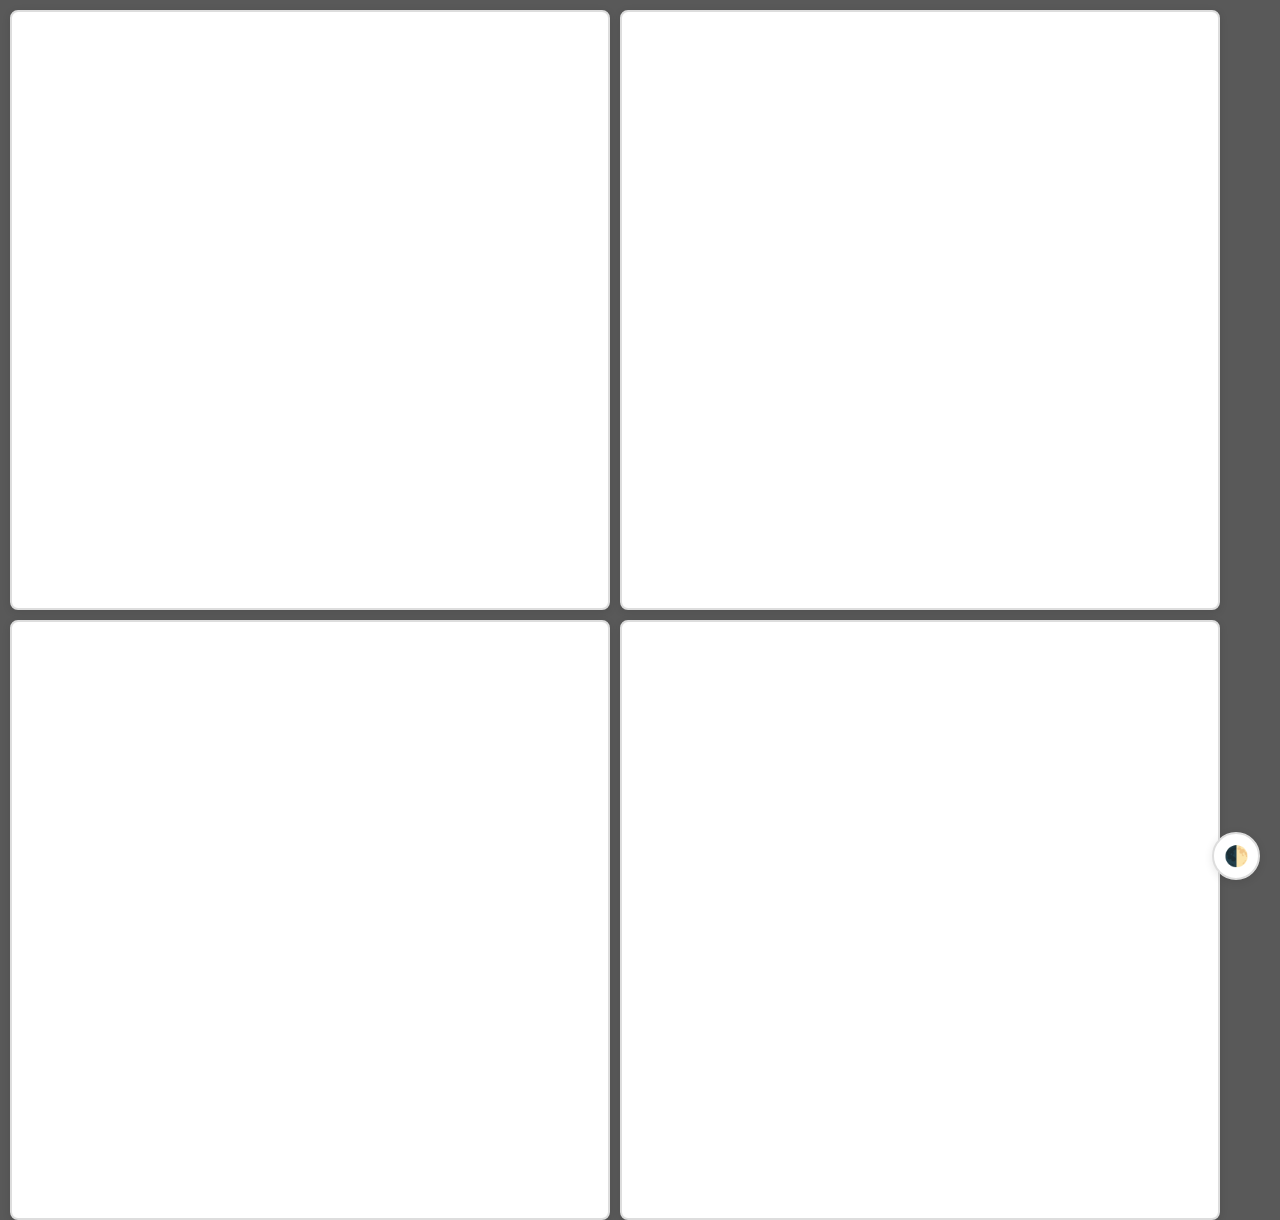
<file: koje/index.html>
<!DOCTYPE html>
<html lang="en">
<head>
    <meta charset="UTF-8">
    <meta name="viewport" content="width=device-width, initial-scale=1.0, viewport-fit=cover, user-scalable=no">
    <title>Salo</title>

    <!-- PWA Meta Tags -->
    <meta name="description" content="Dashboard for local Salo services">
    <meta name="theme-color" content="#007bff">
    <meta name="apple-mobile-web-app-capable" content="yes">
    <meta name="apple-mobile-web-app-status-bar-style" content="default">
    <meta name="apple-mobile-web-app-title" content="Salo">
    <meta name="mobile-web-app-capable" content="yes">

    <!-- Manifest -->
    <link rel="manifest" href="manifest.json">

    <!-- Icons -->
    <link rel="icon" type="image/png" sizes="192x192" href="icon-192.png">
    <link rel="icon" type="image/png" sizes="512x512" href="icon-512.png">
    <link rel="apple-touch-icon" href="icon-192.png">
    <style>
        * {
            margin: 0;
            padding: 0;
            box-sizing: border-box;
        }

        :root {
            --bg-primary: #595959;
            --bg-secondary: #fff;
            --text-primary: #333;
            --text-secondary: #666;
            --border-color: #ddd;
            --shadow-color: rgba(0,0,0,0.1);
            --accent-color: #007bff;
            --accent-bg: #e3f2fd;
            --hover-bg: #f8f9fa;
        }

        [data-theme="dark"] {
            --bg-primary: #1a1a1a;
            --bg-secondary: #2d2d2d;
            --text-primary: #fff;
            --text-secondary: #ccc;
            --border-color: #444;
            --shadow-color: rgba(0,0,0,0.3);
            --accent-color: #66b3ff;
            --accent-bg: #1e3a5f;
            --hover-bg: #3a3a3a;
        }

        body {
            font-family: Arial, sans-serif;
            height: 100vh;
            height: 100dvh; /* Dynamic viewport height for mobile */
            background-color: var(--bg-primary);
            color: var(--text-primary);
        }

        .container {
            display: flex;
            flex-wrap: wrap;
            height: 100vh;
            height: 100dvh; /* Dynamic viewport height for mobile */
            gap: 10px;
            padding: 10px;
        }

        .panel {
            flex: 1 1 500px;
            border: 2px solid var(--border-color);
            border-radius: 8px;
            overflow: hidden;
            background-color: var(--bg-secondary);
            box-shadow: 0 2px 8px var(--shadow-color);
            min-height: 600px;
            max-height: 780px;
            max-width: 600px;
            transition: background-color 0.3s ease, border-color 0.3s ease;
        }

        .panel iframe {
            width: 100%;
            height: 100%;
            border: none;
        }

        .tab-bar {
            display: none;
        }

        .theme-toggle {
            position: fixed;
            bottom: 20px;
            right: 20px;
            width: 48px;
            height: 48px;
            background: var(--bg-secondary);
            border: 2px solid var(--border-color);
            border-radius: 50%;
            cursor: pointer;
            display: none;
            align-items: center;
            justify-content: center;
            font-size: 20px;
            box-shadow: 0 2px 8px var(--shadow-color);
            transition: all 0.3s ease;
            z-index: 200;
            user-select: none;
        }

        .theme-toggle:hover {
            background: var(--hover-bg);
            transform: scale(1.1);
        }

        @media (max-width: 768px) {
            body {
                overflow: hidden;
                position: fixed;
                top: 0;
                left: 0;
                right: 0;
                bottom: 0;
            }

            .container {
                position: relative;
                height: 100vh;
                height: 100dvh; /* Dynamic viewport height for mobile */
                padding: 0;
                gap: 0;
            }

            .panel {
                position: absolute;
                top: 0;
                left: 0;
                right: 0;
                bottom: 47px;
                opacity: 0;
                transform: scale(0.8);
                transition: all 0.3s cubic-bezier(0.4, 0, 0.2, 1);
                z-index: 10;
                border-radius: 20px;
                min-height: none;
                max-height: none;
                pointer-events: none;
            }

            .panel.active {
                opacity: 1;
                transform: scale(1);
                z-index: 20;
                pointer-events: all;
            }

            .tab-bar {
                display: flex;
                position: fixed;
                bottom: 0;
                left: 0;
                right: 0;
                background: var(--bg-secondary);
                border-top: 2px solid var(--border-color);
                z-index: 100;
                box-shadow: 0 -4px 20px var(--shadow-color);
                max-height: 47px;
            }

            .tab-btn {
                flex: 1;
                padding: 15px 10px;
                text-align: center;
                text-decoration: none;
                color: var(--text-secondary);
                font-weight: 600;
                font-size: 14px;
                background: var(--bg-secondary);
                border: none;
                transition: all 0.2s ease;
                position: relative;
                display: flex;
                align-items: center;
                justify-content: center;
            }

            .tab-btn:hover {
                background: var(--hover-bg);
                color: var(--text-primary);
            }

            .tab-btn.active {
                color: var(--accent-color);
                background: var(--accent-bg);
            }

            .tab-btn.active::after {
                content: '';
                position: absolute;
                top: 0;
                left: 50%;
                transform: translateX(-50%);
                width: 40px;
                height: 3px;
                background: var(--accent-color);
                border-radius: 0 0 3px 3px;
            }

            .theme-toggle {
                bottom: 67px; /* Above mobile tab bar */
            }
        }
    </style>
</head>
<body>
    <div class="container">
        <div class="panel" id="saa">
            <iframe src="https://saa.salo.fyi" title="Sää"></iframe>
        </div>
        <div class="panel" id="uimahalli">
            <iframe src="https://uimahalli.salo.fyi" title="Uimahalli"></iframe>
        </div>
        <div class="panel" id="auki">
            <iframe src="https://kirjasto.salo.fyi" title="Auki"></iframe>
        </div>
        <div class="panel" id="tapahtumat">
            <iframe src="https://tapahtumat.salo.fyi" title="Tapahtumat"></iframe>
        </div>
    </div>

    <div class="tab-bar">
        <a href="#saa" class="tab-btn active">🌤️ Sää</a>
        <a href="#uimahalli" class="tab-btn">🏊 Uimahalli</a>
        <a href="#auki" class="tab-btn">🕒 Auki</a>
        <a href="#tapahtumat" class="tab-btn">🎉 Tapahtumat</a>
    </div>

    <button class="theme-toggle" onclick="themeManager.toggleTheme()">🌓</button>

    <script>
        const VERSION = "1757346483"
        console.log('Version:', VERSION);

        function showTab(targetId) {
            // Hide all panels
            document.querySelectorAll('.panel').forEach(panel => {
                panel.classList.remove('active');
            });

            // Show target panel
            const targetPanel = document.getElementById(targetId);
            if (targetPanel) {
                targetPanel.classList.add('active');
            }

            // Update tab button states
            document.querySelectorAll('.tab-btn').forEach(btn => {
                btn.classList.remove('active');
                if (btn.getAttribute('href') === '#' + targetId) {
                    btn.classList.add('active');
                }
            });
        }

        // Show weather tab by default or handle existing hash
        window.addEventListener('load', () => {
            const hash = window.location.hash.substring(1);
            if (hash && document.getElementById(hash)) {
                showTab(hash);
            } else {
                showTab('saa');
            }
        });

        // Handle button clicks & browser back/forward
        window.addEventListener('hashchange', () => {
            const hash = window.location.hash.substring(1);
            if (hash && document.getElementById(hash)) {
                showTab(hash);
            }
        });

        // Register service worker for PWA
        if ('serviceWorker' in navigator) {
            window.addEventListener('load', () => {
                navigator.serviceWorker.register(`/sw.js?v=${VERSION}`)
                    .then((registration) => {
                        console.log('SW registered.');

                        // Force update check and immediate activation
                        registration.addEventListener('updatefound', () => {
                            const newWorker = registration.installing;
                            newWorker.addEventListener('statechange', () => {
                                if (newWorker.state === 'installed' && navigator.serviceWorker.controller) {
                                    // New SW is available, reload to activate it
                                    console.log('New SW available - would reload but disabled for now');
                                    // window.location.reload();
                                }
                            });
                        });

                        // Check for updates immediately
                        registration.update();
                    })
                    .catch((registrationError) => {
                        console.log('SW registration failed: ', registrationError);
                    });
            });
        }

        // Theme Management
        class ThemeManager {
            constructor() {
                this.init();
            }

            init() {
                // Load saved theme preference, defaulting to system preference
                let saved = localStorage.getItem("theme");
                if (!saved) {
                    saved = window.matchMedia("(prefers-color-scheme: dark)").matches ? "dark" : "light";
                }
                this.setTheme(saved);
                this.showThemeToggle();

                // Handle theme requests from iframes
                window.addEventListener("message", (event) => {
                    if (event.data?.type === "REQUEST_THEME") {
                        const currentTheme = document.documentElement.getAttribute("data-theme") || "auto";
                        event.source?.postMessage({
                            type: "THEME_CHANGE",
                            theme: currentTheme
                        }, "*");
                    }
                });

                // Send theme to iframes when they load
                const iframes = document.querySelectorAll("iframe");
                iframes.forEach((iframe) => {
                    iframe.addEventListener('load', () => {
                        const currentTheme = document.documentElement.getAttribute("data-theme") || "auto";
                        try {
                            iframe.contentWindow?.postMessage({
                                type: "THEME_CHANGE",
                                theme: currentTheme
                            }, "*");
                        } catch (error) {
                            console.debug("Could not send theme message to newly loaded iframe:", error);
                        }
                    });
                });

                // Apply initial theme based on system preference if auto
                this.applyAutoTheme();
            }

            setTheme(theme, saveToStorage = true) {
                document.documentElement.setAttribute("data-theme", theme);

                if (saveToStorage) {
                    localStorage.setItem("theme", theme);

                    // Broadcast theme change to all iframes
                    const iframes = document.querySelectorAll("iframe");
                    iframes.forEach((iframe) => {
                        try {
                            iframe.contentWindow?.postMessage(
                                {
                                    type: "THEME_CHANGE",
                                    theme: theme,
                                },
                                "*",
                            );
                        } catch (error) {
                            // Ignore cross-origin errors
                            console.debug("Could not send theme message to iframe:", error);
                        }
                    });
                }

                // Apply auto theme logic
                if (theme === "auto") {
                    this.applyAutoTheme();
                }
            }

            applyAutoTheme() {
                const currentTheme = document.documentElement.getAttribute("data-theme");
                if (currentTheme === "auto") {
                    // The CSS media queries will handle the actual styling
                    // But we can add a class to help with any JS-dependent features
                    const prefersDark = window.matchMedia(
                        "(prefers-color-scheme: dark)",
                    ).matches;
                    document.documentElement.classList.toggle("auto-dark", prefersDark);
                    document.documentElement.classList.toggle("auto-light", !prefersDark);
                }
            }

            toggleTheme() {
                const current = document.documentElement.getAttribute("data-theme");
                // Simple toggle: light -> dark -> light
                const next = current === "light" ? "dark" : "light";
                this.setTheme(next);
            }

            showThemeToggle() {
                const toggleButton = document.querySelector(".theme-toggle");
                if (toggleButton) {
                    toggleButton.style.display = "flex";
                }
            }

            // Get the effective theme (resolving 'auto' to actual light/dark)
            getEffectiveTheme() {
                const theme = document.documentElement.getAttribute("data-theme");
                if (theme === "auto") {
                    return window.matchMedia("(prefers-color-scheme: dark)").matches
                        ? "dark"
                        : "light";
                }
                return theme;
            }
        }

        // Initialize theme manager when DOM is ready
        if (document.readyState === "loading") {
            document.addEventListener("DOMContentLoaded", () => {
                window.themeManager = new ThemeManager();
            });
        } else {
            window.themeManager = new ThemeManager();
        }

        // Listen for system theme changes to update auto theme
        window
            .matchMedia("(prefers-color-scheme: dark)")
            .addEventListener("change", () => {
                if (window.themeManager) {
                    window.themeManager.applyAutoTheme();
                }
            });

    </script>
</body>
</html>
</file>
